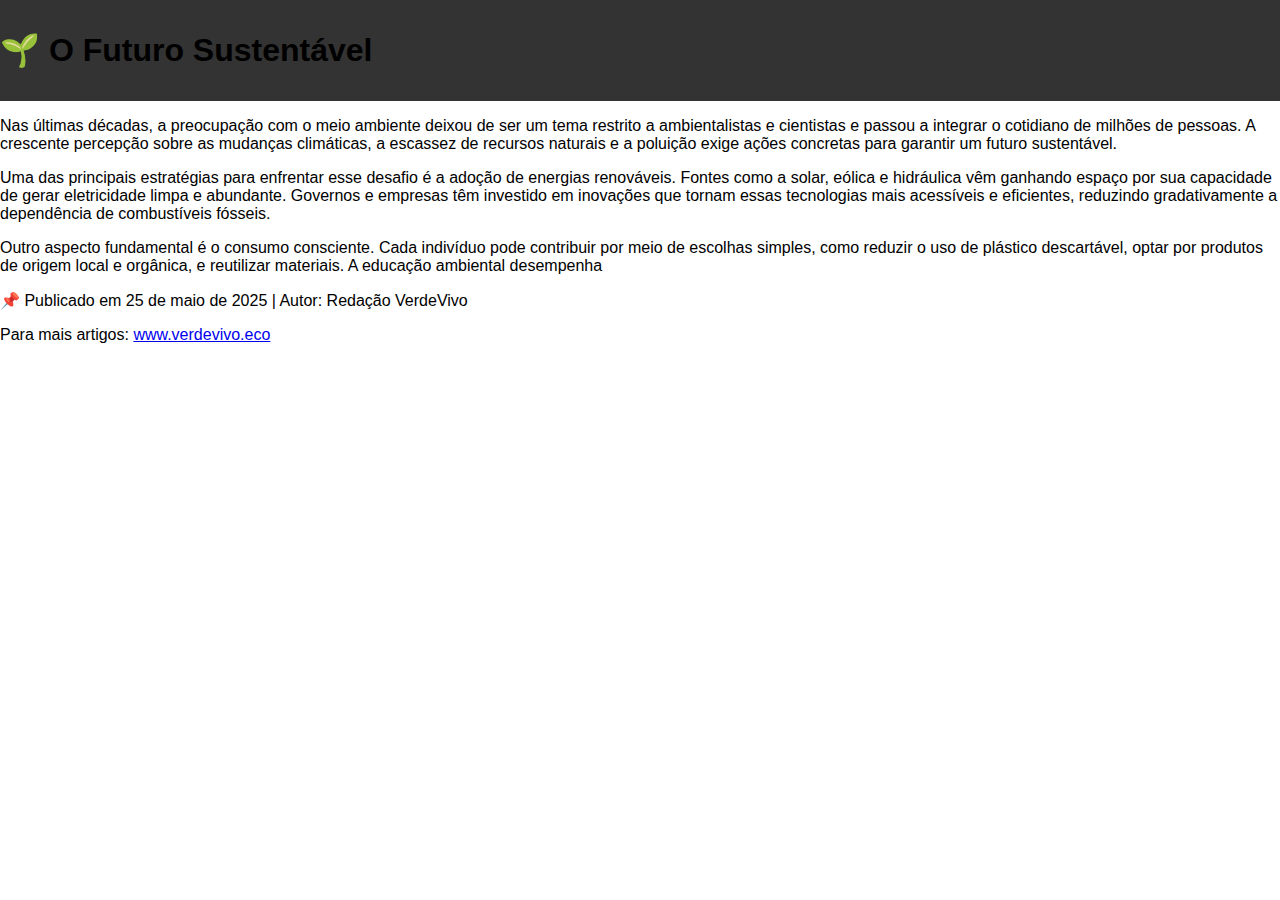
<file: index.html>
<!DOCTYPE html>
<html lang="pt-BR">
<head>
  <meta charset="UTF-8">
  <meta name="viewport" content="width=device-width, initial-scale=1.0">
  <title>O Futuro Sustentável</title> <link rel="stylesheet" href="style.css">
 
</head>
<body>

  <header>
    <h1>🌱 O Futuro Sustentável</h1>
  </header>

  <article>
    <p>Nas últimas décadas, a preocupação com o meio ambiente deixou de ser um tema restrito a ambientalistas e cientistas e passou a integrar o cotidiano de milhões de pessoas. A crescente percepção sobre as mudanças climáticas, a escassez de recursos naturais e a poluição exige ações concretas para garantir um futuro sustentável.</p>

    <p>Uma das principais estratégias para enfrentar esse desafio é a adoção de energias renováveis. Fontes como a solar, eólica e hidráulica vêm ganhando espaço por sua capacidade de gerar eletricidade limpa e abundante. Governos e empresas têm investido em inovações que tornam essas tecnologias mais acessíveis e eficientes, reduzindo gradativamente a dependência de combustíveis fósseis.</p>

    <p>Outro aspecto fundamental é o consumo consciente. Cada indivíduo pode contribuir por meio de escolhas simples, como reduzir o uso de plástico descartável, optar por produtos de origem local e orgânica, e reutilizar materiais. A educação ambiental desempenha 

        <footer>
            <p>📌 Publicado em 25 de maio de 2025 | Autor: Redação VerdeVivo</p>
            <p>Para mais artigos: <a href="https://www.verdevivo.eco" target="_blank">www.verdevivo.eco</a></p>
          </footer>
</file>
<file: style.css>
body {
    margin: 0;
    font-family: sans-serif;
  }

  header {
    background-color: #333;
    padding: 10px 0;
  }

  nav ul {
    display: flex;              /* Torna os <li> horizontais */
    list-style: none;           /* Remove os marcadores */
    margin: 0;
    padding: 0;
    justify-content: center;    /* Centraliza os itens no nav */
  }

  nav ul li {
    margin: 0 15px;
  }

  nav ul li a {
    color: white;
    text-decoration: none;
    font-weight: bold;
    padding: 8px 12px;
    display: block;
  }

  nav ul li a:hover {
    background-color: #555;
    border-radius: 4px;
  }
</file>
